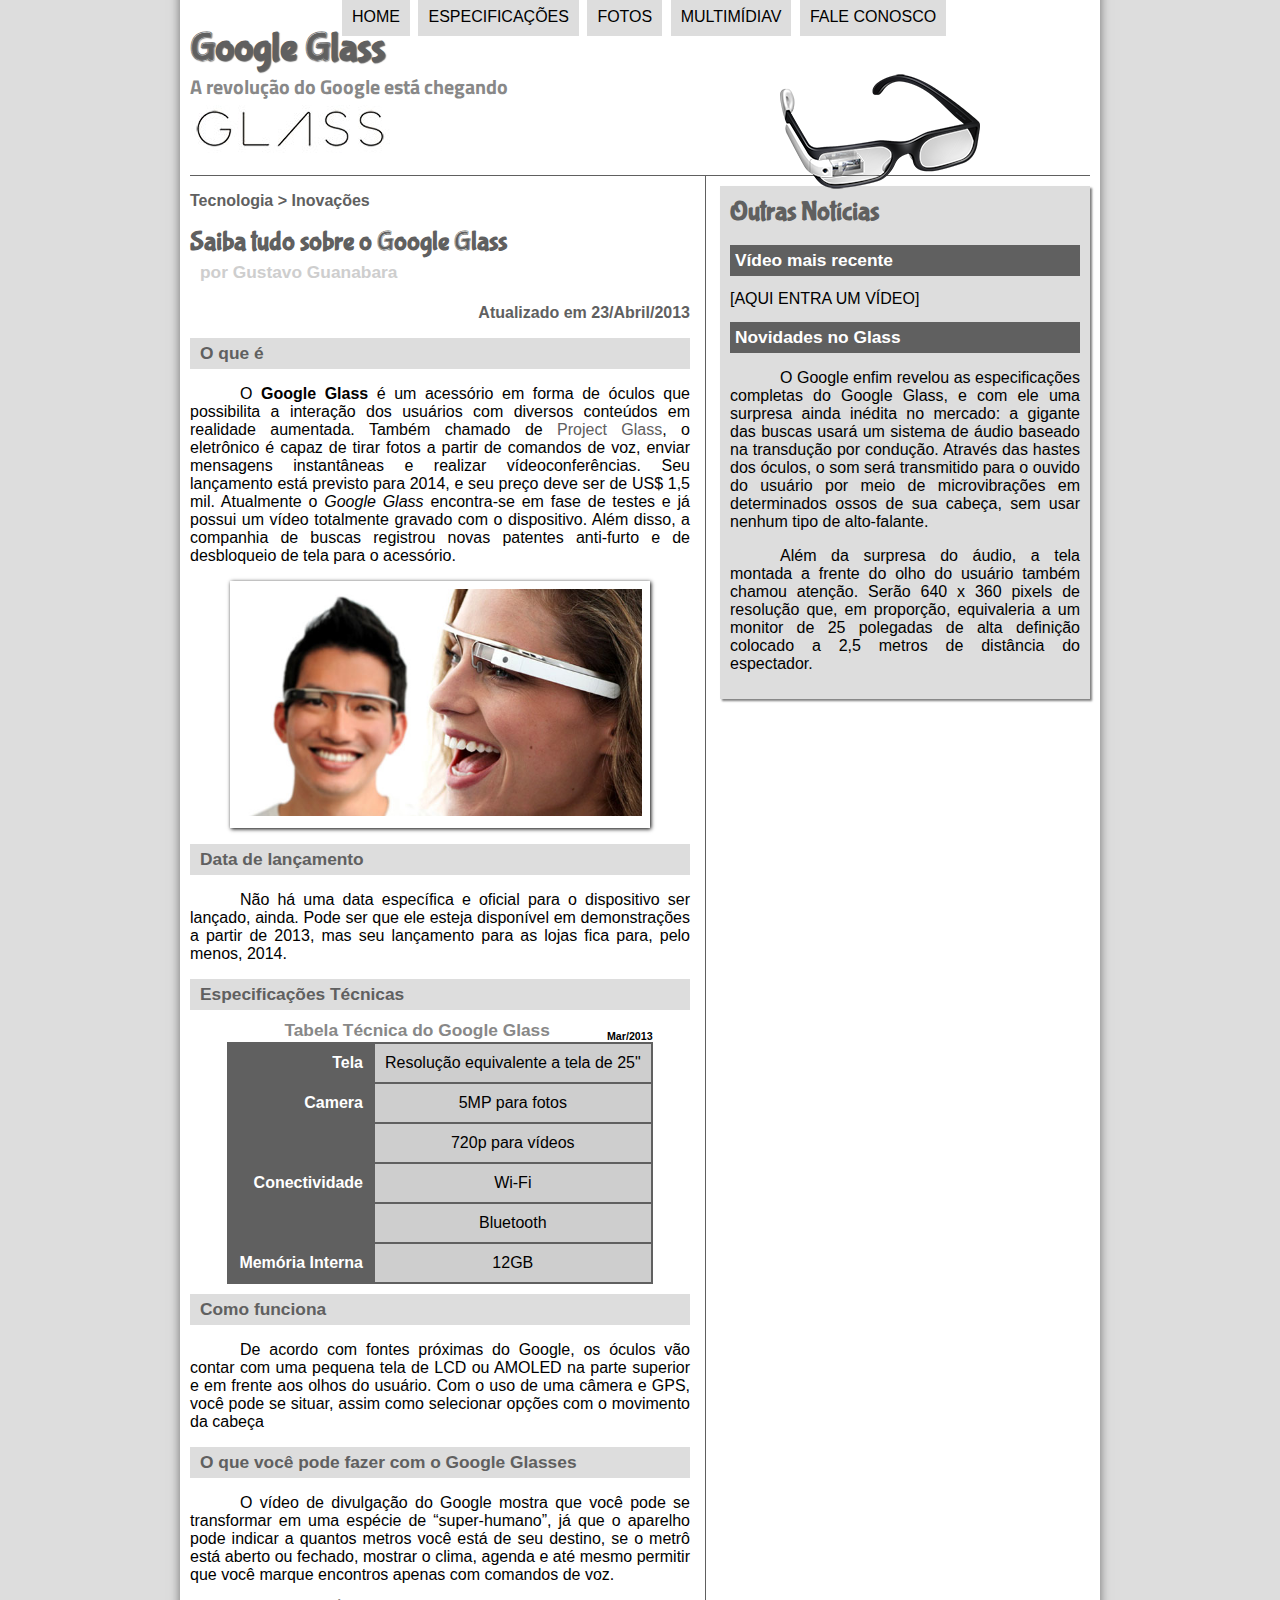
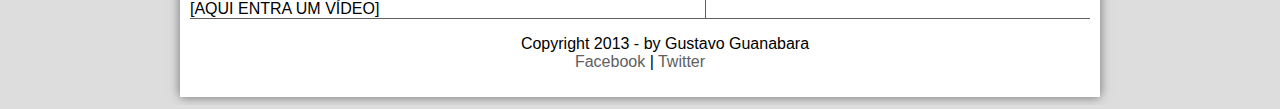
<file: projeto-glass-html5/index.html>
<!DOCTYPE html>
<html lang="pt-br" xmlns="http://www.w3.org/1999/html" xmlns="http://www.w3.org/1999/html">
<head>
  <meta charset="UTF-8">
  <title>Tudo sobre google glass</title>
  <link rel="stylesheet" href="_css/estilo.css"/>
</head>
<script language="JavaScript" src="_javascript/funcoes.js"></script>
<body>
  <div id="interface">
  <header id="cabecalho">

  <hgroup>
  <h1>Google Glass</h1>
  <h2>A revolução do Google está chegando</h2>
  </hgroup>

  <img id="icone" src="_imagens/glass-oculos-preto-peq.png">

    <nav id="menu">
    <h1>Menu Principal</h1>
      <ul>
        <li onmouseover="mudaFoto('_imagens/home.png')" onmouseout="mudaFoto('_imagens/glass-oculos-preto-peq.png')"><a href="index.html">Home</a></li>
        <li onmouseover="mudaFoto('_imagens/especificacoes.png')" onmouseout="mudaFoto('_imagens/glass-oculos-preto-peq.png')"><a href="specs.html">Especificações</a></li>
        <li onmouseover="mudaFoto('_imagens/fotos.png')" onmouseout="mudaFoto('_imagens/glass-oculos-preto-peq.png')"><a href="fotos.html">Fotos</a></li>
        <li onmouseover="mudaFoto('_imagens/multimidia.png')" onmouseout="mudaFoto('_imagens/glass-oculos-preto-peq.png')"><a href="multimidia.html">MultimídiaV</a></li>
        <li onmouseover="mudaFoto('_imagens/contato.png')" onmouseout="mudaFoto('_imagens/glass-oculos-preto-peq.png')"><a href="fale-conosco.html">Fale conosco</a></li>
      </ul>
  </nav>
  </header>
  <section id="corpo">
  <article id="noticia-principal">
    <header id="cabecalho-artigo">
  <hgroup>
  <h3>Tecnologia > Inovações</h3>
  <h1>Saiba tudo sobre o Google Glass</h1>
  <h2>por Gustavo Guanabara</h2>
  <h3 class="direita">Atualizado em 23/Abril/2013</h3>
  </hgroup>
    </header>

    <h2> O que é</h2>
    <p>O <span style="font-weight: 900;">Google Glass</span> é um acessório em forma de óculos que possibilita a interação dos usuários com diversos conteúdos em realidade aumentada. Também chamado de <a href="http://glass.google.com" target="_blank">Project Glass</a>, o eletrônico é capaz de tirar fotos a partir de comandos de voz, enviar mensagens instantâneas e realizar vídeoconferências. Seu lançamento está previsto para 2014, e seu preço deve ser de US$ 1,5 mil. Atualmente o <em>Google Glass</em> encontra-se em fase de testes e já possui um vídeo totalmente gravado com o dispositivo. Além disso, a companhia de buscas registrou novas patentes anti-furto e de desbloqueio de tela para o acessório.</p>

    <figure class="foto-legenda">
<img src="_imagens/glass-quadro-homem-mulher.jpg"/>
      <figcaption>
        <h3>Google Glass</h3>
        <p>Uma nova maneira de ver o mundo.</p>
      </figcaption>
    </figure>

    <h2>Data de lançamento</h2>
  <p>Não há uma data específica e oficial para o dispositivo ser lançado, ainda. Pode ser que ele esteja disponível em demonstrações a partir de 2013, mas seu lançamento para as lojas fica para, pelo menos, 2014.</p>

  <h2>Especificações Técnicas</h2>
   <table id="tabelaspec">
     <caption>Tabela Técnica do Google Glass <span>Mar/2013</span></caption>

     <tr><td class="ce">Tela</td> <td class="cd">Resolução equivalente a tela de 25"</td></tr>
     <tr><td rowspan="2" class="ce">Camera</td> <td class="cd">5MP para fotos</td></tr>
     <tr><td class="cd">720p para vídeos</td></tr>
     <tr><td rowspan="2" class="ce">Conectividade</td> <td class="cd">Wi-Fi</td></tr>
     <tr><td class="cd">Bluetooth</td></tr>
     <tr><td class="ce">Memória Interna</td> <td class="cd">12GB</td></tr>
   </table>

<h2>Como funciona</h2>
  <p>De acordo com fontes próximas do Google, os óculos vão contar com uma pequena tela de LCD ou AMOLED na parte superior e em frente aos olhos do usuário. Com o uso de uma câmera e GPS, você pode se situar, assim como selecionar opções com o movimento da cabeça</p>

  <h2>O que você pode fazer com o Google Glasses</h2>
  <p>O vídeo de divulgação do Google mostra que você pode se transformar em uma espécie de “super-humano”, já que o aparelho pode indicar a quantos metros você está de seu destino, se o metrô está aberto ou fechado, mostrar o clima, agenda e até mesmo permitir que você marque encontros apenas com comandos de voz.</p>

  [AQUI ENTRA UM VÍDEO]
  </article>
  </section>
  <aside id="lateral">
  <h1>Outras Notícias</h1>
  <h2>Vídeo mais recente</h2>

[AQUI ENTRA UM VÍDEO]

  <h2>Novidades no Glass</h2>
  <p>O Google enfim revelou as especificações completas do Google Glass, e com ele uma surpresa ainda inédita no mercado: a gigante das buscas usará um sistema de áudio baseado na transdução por condução. Através das hastes dos óculos, o som será transmitido para o ouvido do usuário por meio de microvibrações em determinados ossos de sua cabeça, sem usar nenhum tipo de alto-falante.</p>

<p>Além da surpresa do áudio, a tela montada a frente do olho do usuário também chamou atenção. Serão 640 x 360 pixels de resolução que, em proporção, equivaleria a um monitor de 25 polegadas de alta definição colocado a 2,5 metros de distância do espectador.</p>
  </aside>
  <footer id="rodape">
<p>Copyright 2013 - by Gustavo Guanabara<br/>
  <a href="http://facebook.com/cursoemvideo" target="_blank">Facebook</a> | <a href="http://twitter.com/cursoemvideo" target="_blank">Twitter</a></p>
  </footer>
</div>
</body>
</html>
</file>
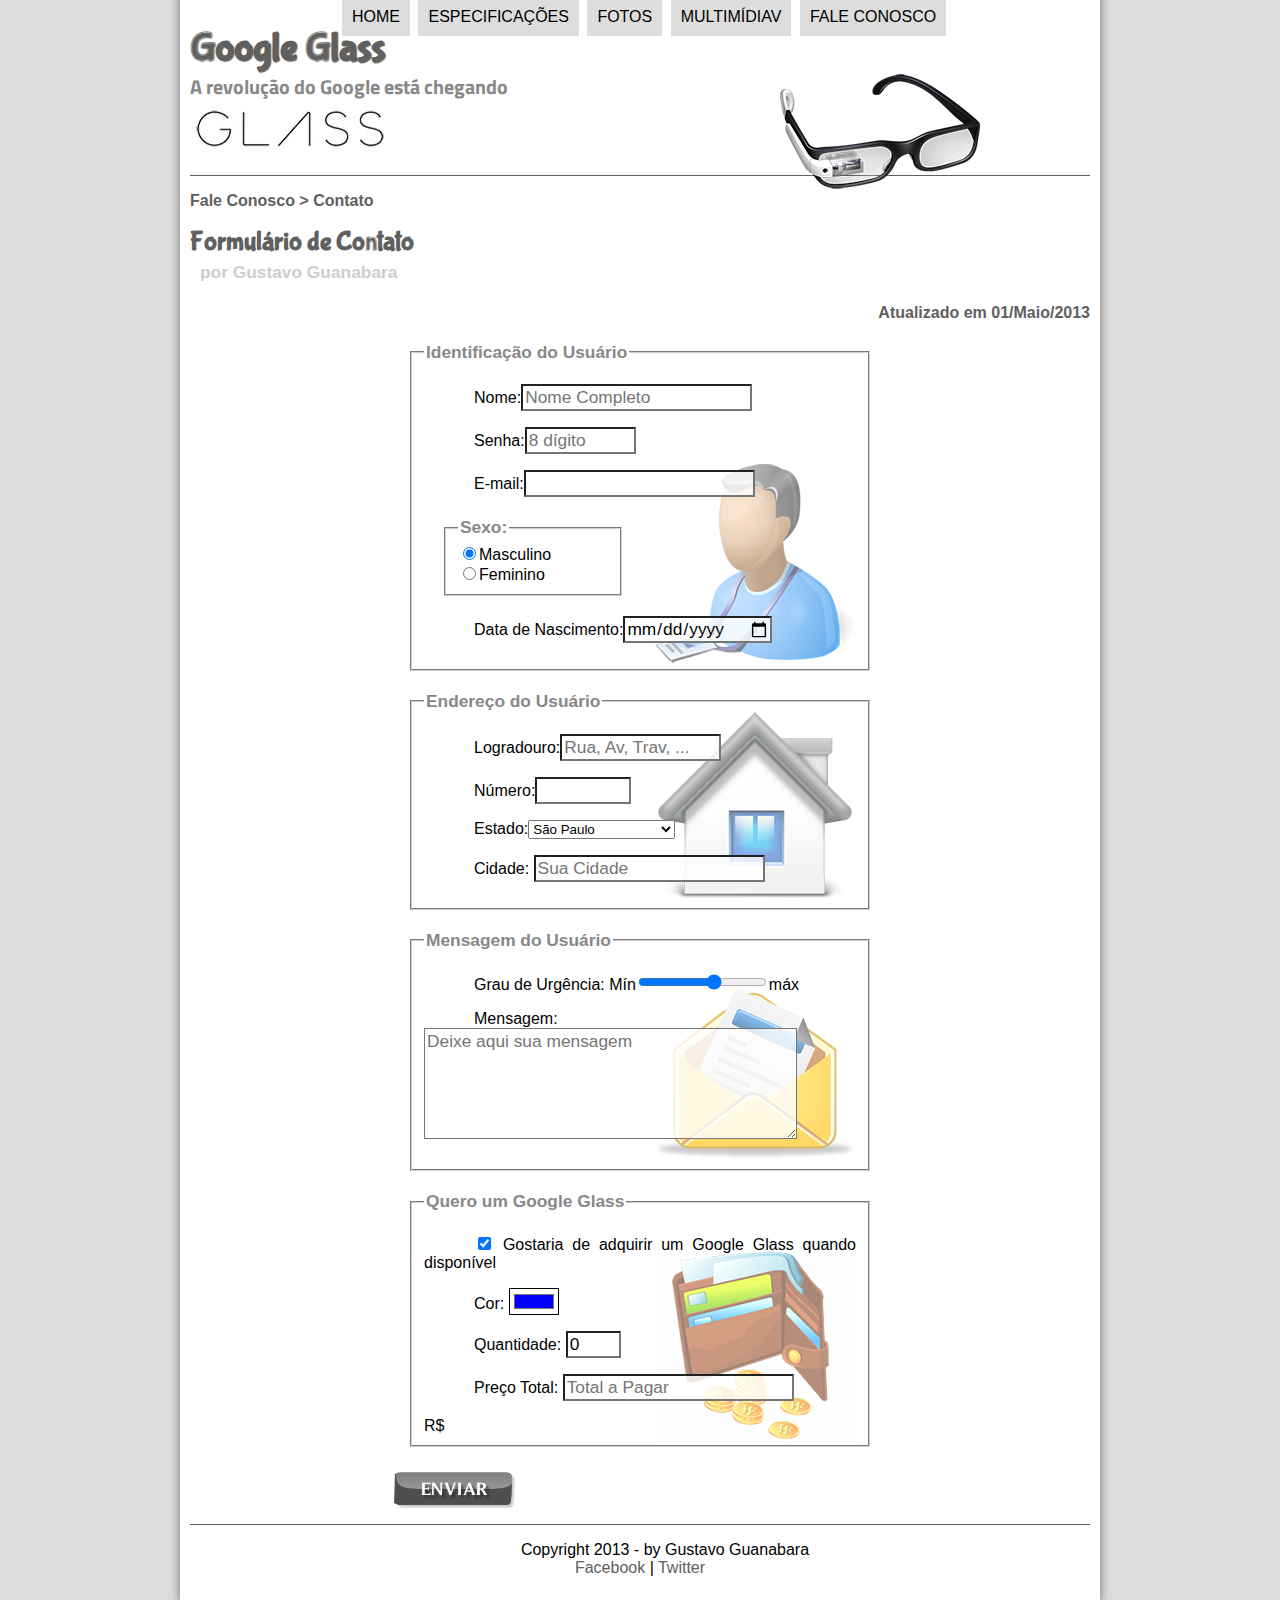
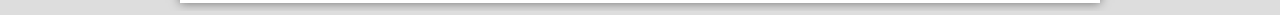
<file: projeto-glass-html5/fale-conosco.html>
<!DOCTYPE html>
<html lang="pt-br" xmlns="http://www.w3.org/1999/html" xmlns="http://www.w3.org/1999/html">
<head>
  <meta charset="UTF-8">
  <title>Tudo sobre google glass</title>
  <link rel="stylesheet" href="_css/estilo.css"/>
  <link rel="stylesheet" href="_css/form.css"/>
  <script language="JavaScript" src="_javascript/funcoes.js"></script>
  <script>
    function calc_total() {
      var qtd = (document.getElementById('cQtd').value);
      tot = qtd * 1500;
      document.getElementById('cTot').value = tot;
    }
  </script>
</head>
<body>
<div id="interface">
  <header id="cabecalho">

    <hgroup>
      <h1>Google Glass</h1>
      <h2>A revolução do Google está chegando</h2>
    </hgroup>

    <img id="icone" src="_imagens/glass-oculos-preto-peq.png">

    <nav id="menu">
      <h1>Menu Principal</h1>
      <ul>
        <li onmouseover="mudaFoto('_imagens/home.png')" onmouseout="mudaFoto('_imagens/contato.png')"><a href="index.html">Home</a></li>
        <li onmouseover="mudaFoto('_imagens/especificacoes.png')" onmouseout="mudaFoto('_imagens/contato.png')"><a href="specs.html">Especificações</a></li>
        <li onmouseover="mudaFoto('_imagens/fotos.png')" onmouseout="mudaFoto('_imagens/contato.png')"><a href="fotos.html">Fotos</a></li>
        <li onmouseover="mudaFoto('_imagens/multimidia.png')" onmouseout="mudaFoto('_imagens/contato.png')"><a href="multimidia.html">MultimídiaV</a></li>
        <li onmouseover="mudaFoto('_imagens/contato.png')" onmouseout="mudaFoto('_imagens/contato.png')"><a href="fale-conosco.html">Fale conosco</a></li>
      </ul>
    </nav>
  </header>

  <section id="corpo-full">
    <article id="noticia-principal">
      <header id="cabecalho-artigo">
        <hgroup>
          <h3>Fale Conosco > Contato</h3>
          <h1>Formulário de Contato</h1>
          <h2>por Gustavo Guanabara</h2>
          <h3 class="direita"> Atualizado em 01/Maio/2013</h3>
        </hgroup>
      </header>

      <form method="post" id="fContato" action="mailto:contato@cursoemvideo.com" oninput="calc_total();">

        <fieldset id="usuario"><legend>Identificação do Usuário</legend>
          <p><label for="cNome">Nome:</label><input type="text" name="tNome" id="cNome" size="20" maxlength="30" placeholder="Nome Completo"/></p>
          <p><label for="cSenha">Senha:</label><input type="password" name="tSenha" id="cSenha" size="8" maxlength="8" placeholder="8 dígito" x/></p>
          <p><label for="cMail">E-mail:</label><input type="email" name="tMail" id="cMail" size="20" maxlength="40"/></p>
          <fieldset id="sexo"><legend>Sexo:</legend>
            <input type="radio" name="tSexo" id="cMasc" checked/><label for="cMasc">Masculino</label><br/>
            <input type="radio" name="tSexo" id="cFem"/><label for="cFem">Feminino</label></fieldset>
          <p><label for="cNasc">Data de Nascimento:</label><input type="date" name="tNasc" id="cNasc"/></p>
        </fieldset>

        <fieldset id="endereco"><legend>Endereço do Usuário</legend>
          <p><label for="cRua">Logradouro:<input type="text" name="tRua" id="cRua" size="13" maxlength="80" placeholder="Rua, Av, Trav, ..."></label></p>
          <p><label for="cNum">Número:</label><input type="number" name="tNum" id="cNum" min="0" max="99999"></p>
          <p><label for="cEst">Estado:</label><select nome="tEst" id="cEst">
            <optgroup label="Região Sudeste">
              <option value="RL">Rio de Janeiro</option>
              <option value="SP" selected>São Paulo</option>
              <option value="MG">Minas Gerais</option>
            </optgroup>
            <optgroup label="Região Sul">
              <option value="PR">Paraná</option>
              <option value="SC">Santa Catarina</option>
              <option value="RS">Rio Grande do Sul</option>
            </optgroup>
          </select></p>
          <p><label for="cCid">Cidade:</label>
          <input type="text" name="TCis" id="cCid" maxlength="40" size="20" placeholder="Sua Cidade" list="cidades"></p>
          <datalist id="cidades">
            <option value="Rio de Janeiro"></option>
            <option value="Nova Iguaçu"></option>
            <option value="Niterói"></option>
            <option value="Belford Roxo"></option>
          </datalist>
        </fieldset>

        <fieldset id="mensagem"><legend>Mensagem do Usuário</legend>
          <p><label for="cUrg">Grau de Urgência:</label>
          Mín<input type="range" name="tUrg" id="cUrg" min="0" max="10" step="2"/>máx</p>
          <p><label for="cMsg">Mensagem:</label>
          <textarea name="tMsg" id="cMsg" cols="35" rows="5" placeholder="Deixe aqui sua mensagem"></textarea></p>
        </fieldset>

        <fieldset id="pedido"><legend>Quero um Google Glass</legend>
          <p><input type="checkbox" name="tPd" id="cPed" checked>
            <label for="cPed">Gostaria de adquirir um Google Glass quando disponível</label></p>
          <p><label for="cCor">Cor:</label>
          <input type="color" name="tCor" id="cCor" value="#0000ff"></p>
          <p><label for="cQtd">Quantidade:</label>
          <input type="number" name="tQtd" id="cQtd" min="0" max="5" value="0"></p>
          <p><label for="cTot">Preço Total:</label>
          <input type="text" name="tTot" id="cTot" placeholder="Total a Pagar" readonly></p> R$
        </fieldset>

        <input type="image" name="tEnviar" src="_imagens/botao-enviar.png"/>
      </form>
    </article>
  </section>

  <footer id="rodape">
    <p>Copyright 2013 - by Gustavo Guanabara<br/>
      <a href="http://facebook.com/cursoemvideo" target="_blank">Facebook</a> | <a href="http://twitter.com/cursoemvideo" target="_blank">Twitter</a></p>
  </footer>
</div>
</body>
</html>
</file>
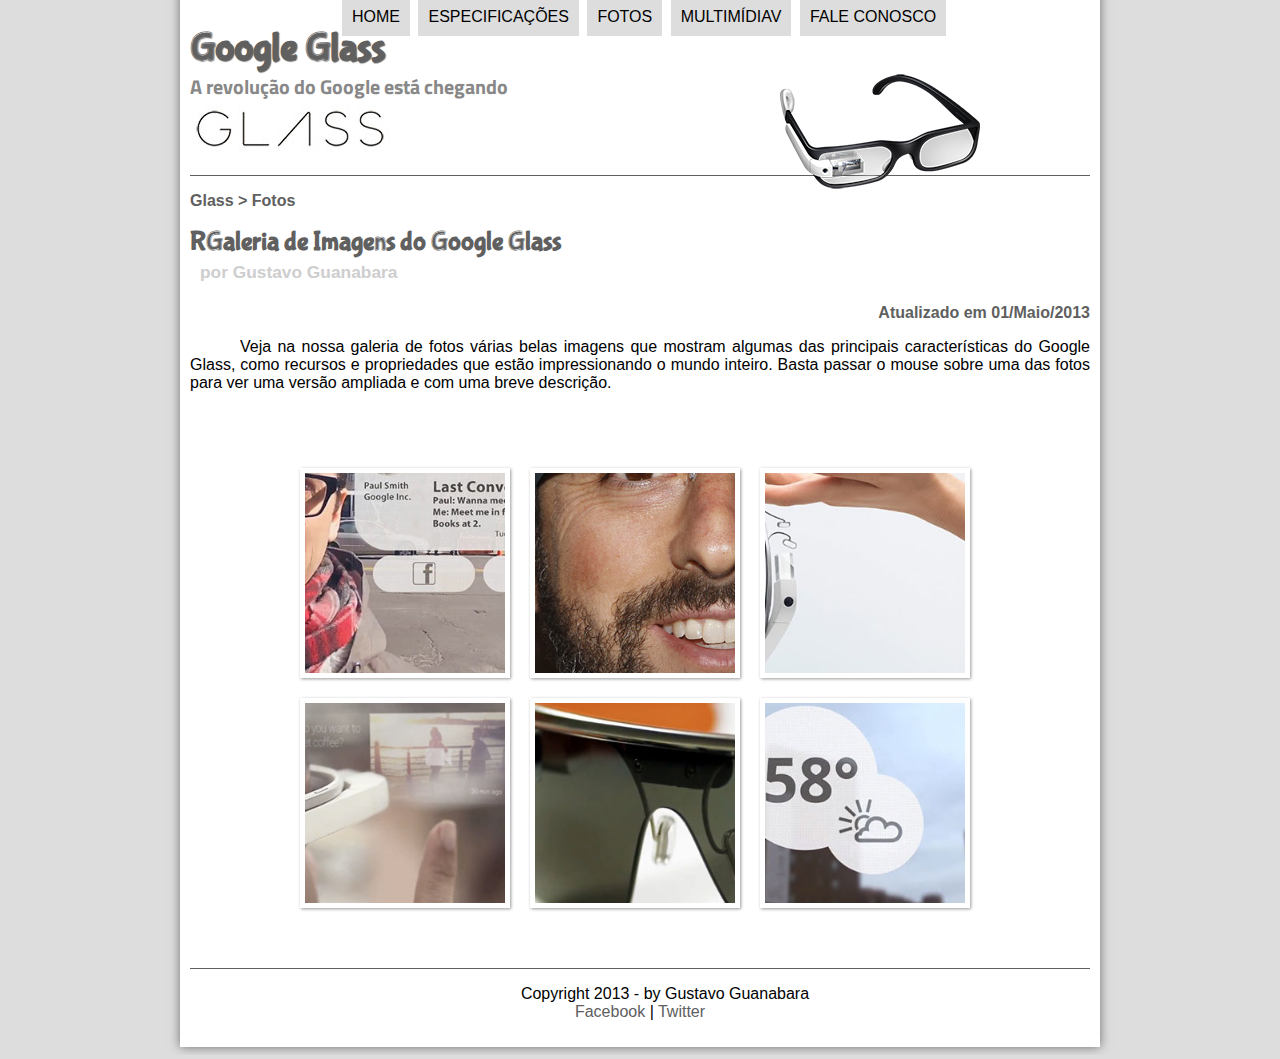
<file: projeto-glass-html5/fotos.html>
<!DOCTYPE html>
<html lang="pt-br" xmlns="http://www.w3.org/1999/html" xmlns="http://www.w3.org/1999/html">
<head>
  <meta charset="UTF-8">
  <title>Tudo sobre google glass</title>
  <link rel="stylesheet" href="_css/estilo.css"/>
  <link rel="stylesheet" href="_css/fotos.css"/>
</head>
<script language="JavaScript" src="_javascript/funcoes.js"></script>
<body>
<div id="interface">
  <header id="cabecalho">

    <hgroup>
      <h1>Google Glass</h1>
      <h2>A revolução do Google está chegando</h2>
    </hgroup>

    <img id="icone" src="_imagens/glass-oculos-preto-peq.png">

    <nav id="menu">
      <h1>Menu Principal</h1>
      <ul>
        <li onmouseover="mudaFoto('_imagens/home.png')" onmouseout="mudaFoto('_imagens/fotos.png')"><a href="index.html">Home</a></li>
        <li onmouseover="mudaFoto('_imagens/especificacoes.png')" onmouseout="mudaFoto('_imagens/fotos.png')"><a href="specs.html">Especificações</a></li>
        <li onmouseover="mudaFoto('_imagens/fotos.png')" onmouseout="mudaFoto('_imagens/fotos.png')"><a href="fotos.html">Fotos</a></li>
        <li onmouseover="mudaFoto('_imagens/multimidia.png')" onmouseout="mudaFoto('_imagens/fotos.png')"><a href="multimidia.html">MultimídiaV</a></li>
        <li onmouseover="mudaFoto('_imagens/contato.png')" onmouseout="mudaFoto('_imagens/fotos.png')"><a href="fale-conosco.html">Fale conosco</a></li>
      </ul>
    </nav>
  </header>

  <section id="corpo-full">
    <article id="noticia-principal">
      <header id="cabecalho-artigo">
        <hgroup>
          <h3>Glass > Fotos</h3>
          <h1>RGaleria de Imagens do Google Glass</h1>
          <h2>por Gustavo Guanabara</h2>
          <h3 class="direita"> Atualizado em 01/Maio/2013</h3>
        </hgroup>
      </header>


      <p>Veja na nossa galeria de fotos várias belas imagens que mostram algumas das principais características do
        Google Glass, como recursos e propriedades que estão impressionando o mundo inteiro. Basta passar o mouse sobre
        uma das fotos para ver uma versão ampliada e com uma breve descrição.</p>

      <ul id="album-fotos">
         <li id="foto01"><span>Agenda e lembretes</span></li>
         <li id="foto02"><span>Sergey Brin usando o Glass</span></li>
         <li id="foto03"><span>Leve e compacto</span></li>
         <li id="foto04"><span>Sensação de uma tela de 50"</span></li>
         <li id="foto05"><span>Vários tipos de lente</span></li>
         <li id="foto06"><span>Informações importantes</span></li>
      </ul>

  <footer id="rodape">
    <p>Copyright 2013 - by Gustavo Guanabara<br/>
      <a href="http://facebook.com/cursoemvideo" target="_blank">Facebook</a> | <a href="http://twitter.com/cursoemvideo" target="_blank">Twitter</a></p>
  </footer>
 </div>
</body>
</html>
</file>
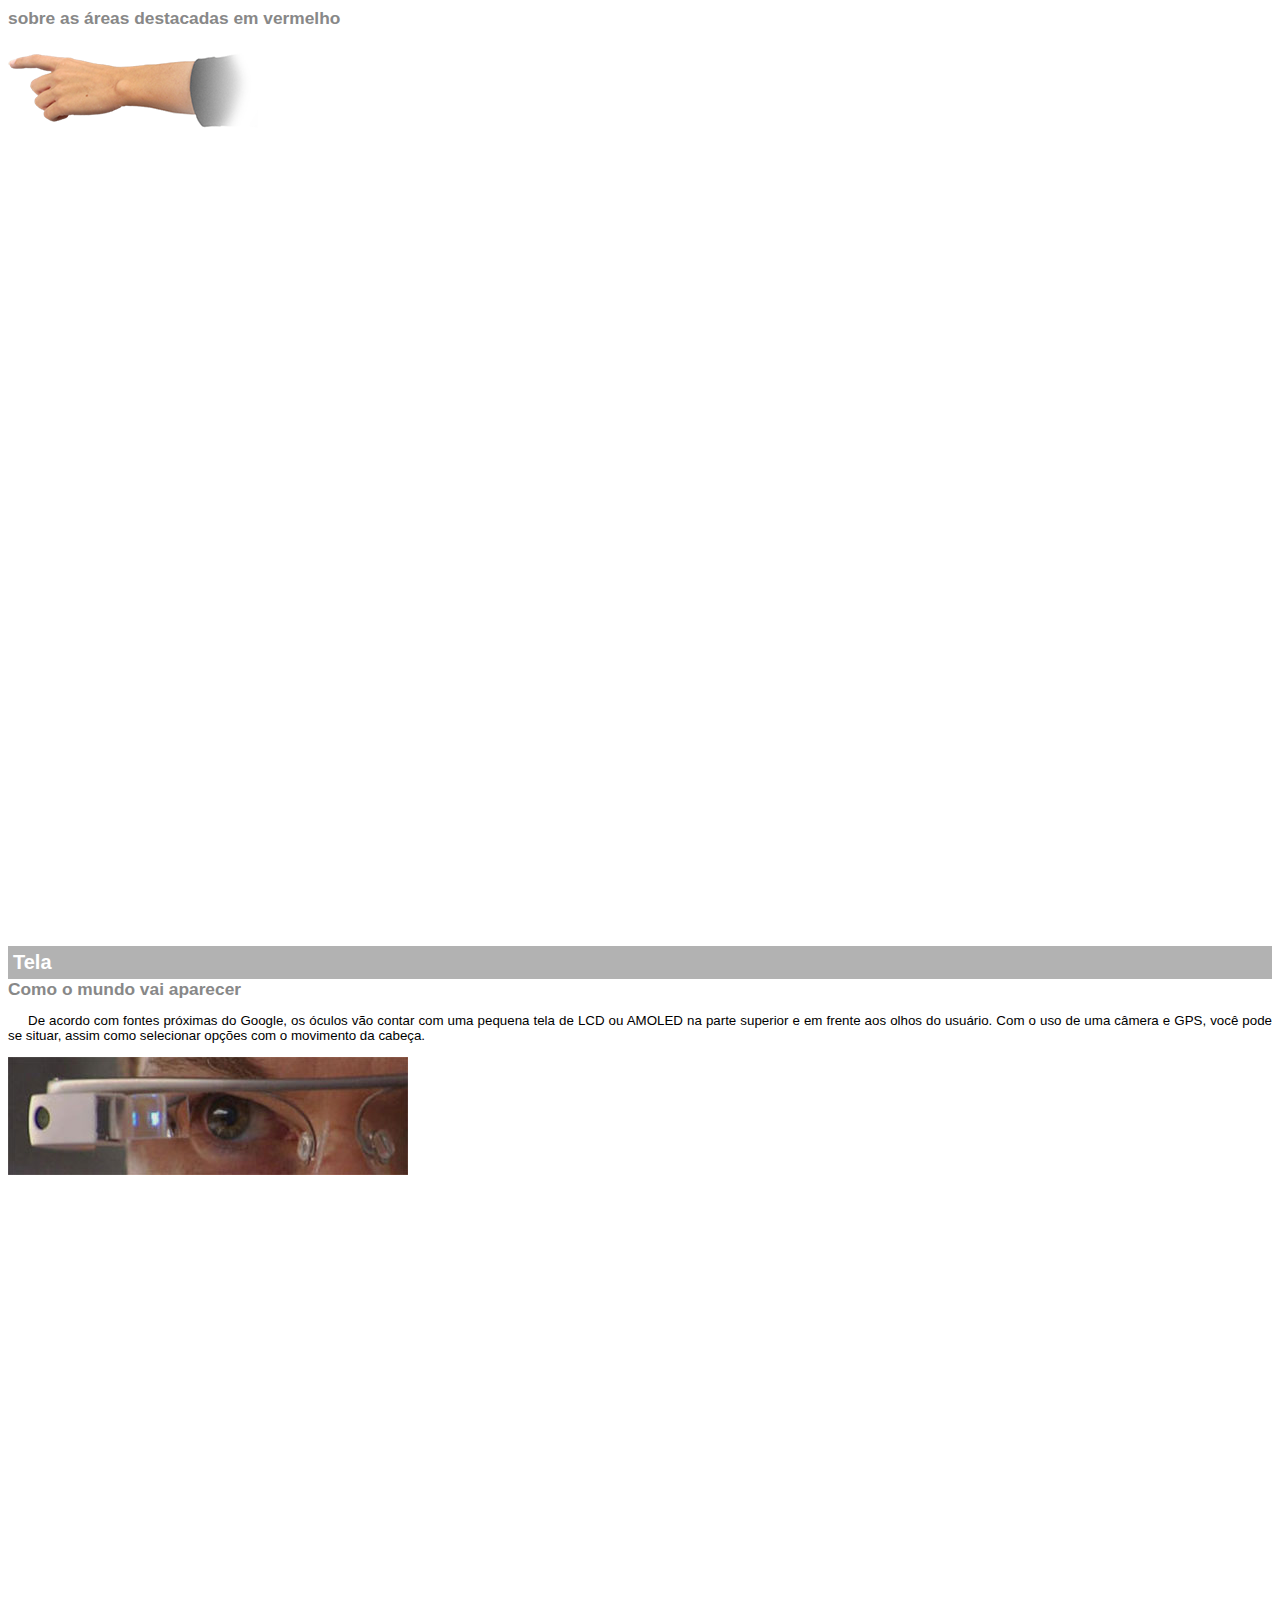
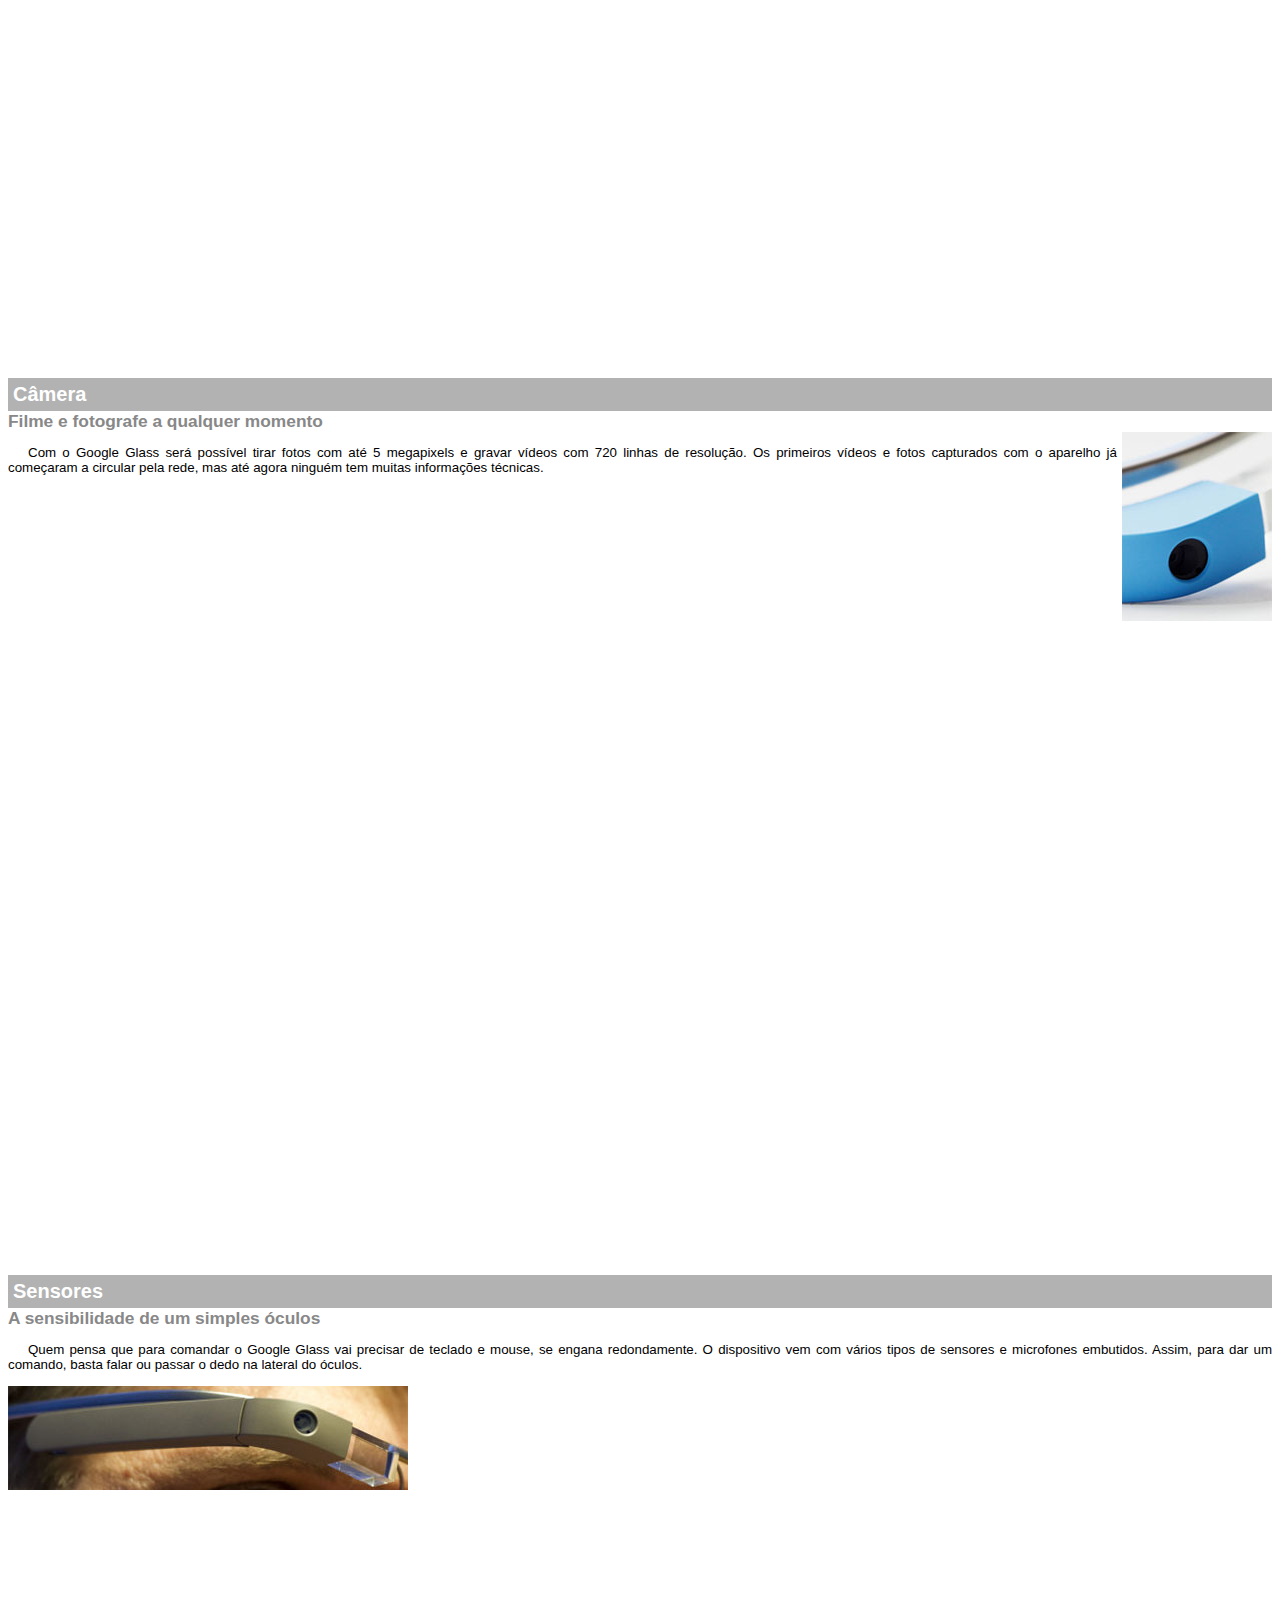
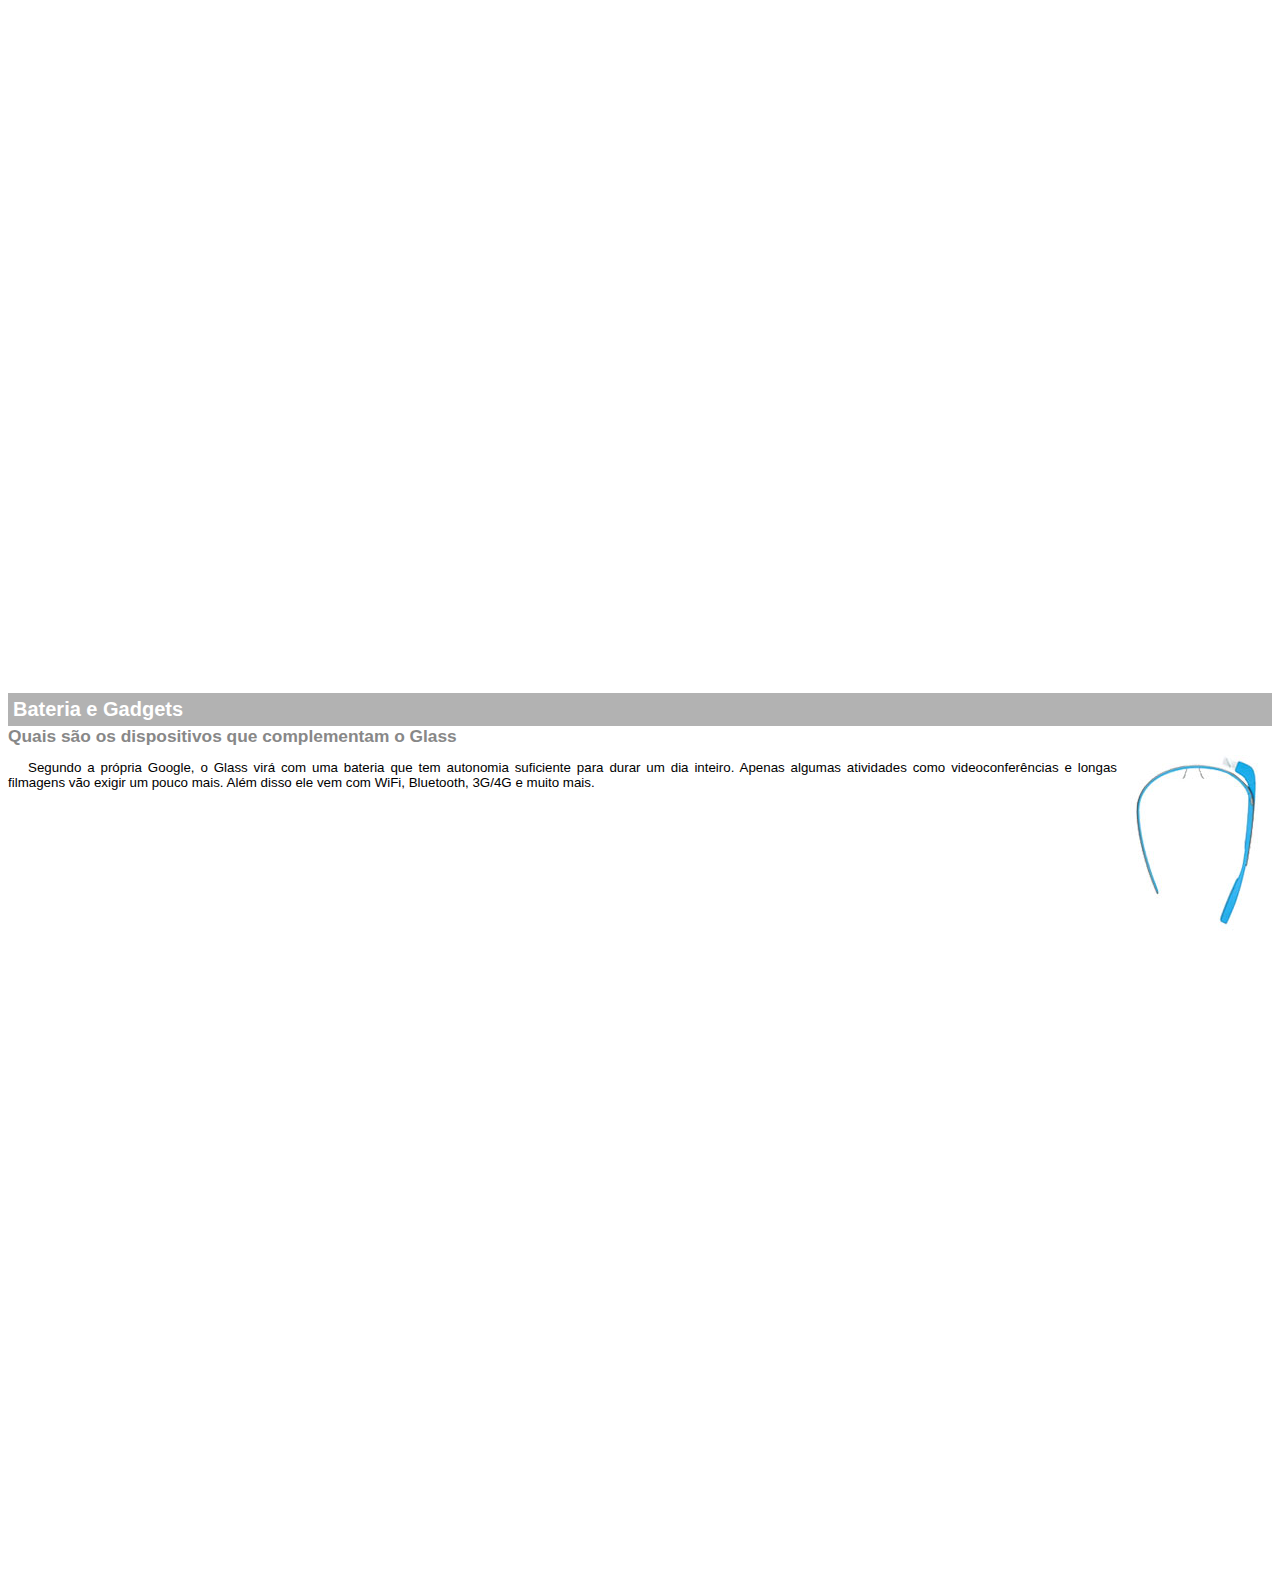
<file: projeto-glass-html5/google-glass.html>
<!DOCTYPE html>
<html>
<head>
  <meta charset="UTF-8"/>
  <title>Informacoes sobre Google Glass</title>
  <style>
  body {
    font-family: Arial;
    font-size: 10pt;
  }
  p {
    text-align: justify;
    text-indent: 20px;
  }
  article h1 {
    font-size: 15pt;
    color: #ffffff;
    background-color: rgba(0,0,0,.3);
    padding: 5px;
    margin: 0px;
  }
article h2 {
  font-size: 13pt;
  color: #888888;
  margin: 0px;
}
article {
  margin-bottom: 800px;
}
img.img-dir {
  display: block;
  float: right;
  margin-left: 5px;
}
  </style>
</head>

<bady>

  <article id="topo">
    <header>
    <h2>sobre as áreas destacadas em vermelho</h2>
  </header>
    <img src="_imagens/mao.png" alt="Mão apontando para a esqueda">
  </article>

  <article id="tela">
    <header>
      <h1>Tela</h1>
      <h2>Como o mundo vai aparecer</h2>
    </header>
    <p>De acordo com fontes próximas do Google, os óculos vão contar com uma pequena tela de LCD ou AMOLED na parte
      superior e em frente aos olhos do usuário. Com o uso de uma câmera e GPS, você pode se situar, assim como selecionar
      opções com o movimento da cabeça.</p>
    <img src="_imagens/det-tela.jpg" alt="Tela do Google Glass"/>
  </article>

  <article id="camera">
    <header>
      <h1>Câmera</h1>
      <h2>Filme e fotografe a qualquer momento</h2>
    </header>
    <img src="_imagens/det-camera.jpg" class="img-dir" alt="Câmera do Google Glass"/>
    <p>Com o Google Glass será possível tirar fotos com até 5 megapixels e gravar vídeos com 720 linhas de resolução. Os
      primeiros vídeos e fotos capturados com o aparelho já começaram a circular pela rede, mas até agora ninguém tem
      muitas informações técnicas.</p>
  </article>

  <article id="sensores">
    <header>
      <h1>Sensores</h1>
      <h2>A sensibilidade de um simples óculos</h2>
    </header>
    <p>Quem pensa que para comandar o Google Glass vai precisar de teclado e mouse, se engana redondamente. O
      dispositivo
      vem com vários tipos de sensores e microfones embutidos. Assim, para dar um comando, basta falar ou passar o dedo
      na
      lateral do óculos.</p>
    <img src="_imagens/det-touch.jpg" alt="Sensores do Google Glass"/>
  </article>

  <article id="gadgets">
    <header>
      <h1>Bateria e Gadgets</h1>
      <h2>Quais são os dispositivos que complementam o Glass</h2>
    </header>
    <img src="_imagens/det-bateria.jpg" class="img-dir" alt="Bateria e Google Glass"/>
    <p>Segundo a própria Google, o Glass virá com uma bateria que tem autonomia suficiente para durar um dia inteiro.
      Apenas algumas atividades como videoconferências e longas filmagens vão exigir um pouco mais. Além disso ele vem
      com
      WiFi, Bluetooth, 3G/4G e muito mais.</p>
  </article>
</bady>
</html>
</file>
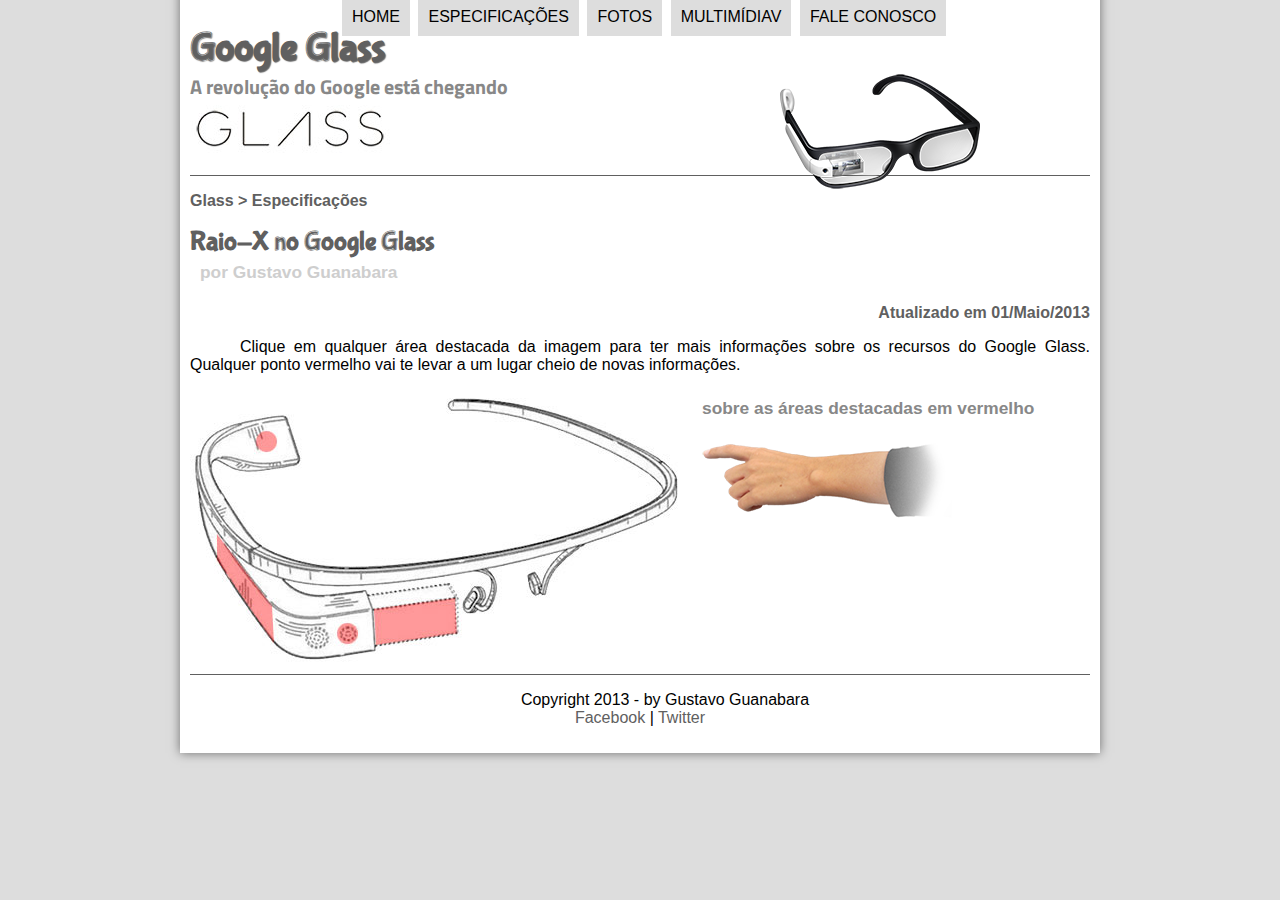
<file: projeto-glass-html5/specs.html>
<!DOCTYPE html>
<html lang="pt-br" xmlns="http://www.w3.org/1999/html" xmlns="http://www.w3.org/1999/html">
<head>
  <meta charset="UTF-8">
  <title>Tudo sobre google glass</title>
  <link rel="stylesheet" href="_css/estilo.css"/>
  <link rel="stylesheet" href="_css/specs.css"/>
</head>
<script language="JavaScript" src="_javascript/funcoes.js"></script>
<body>
<div id="interface">
  <header id="cabecalho">

    <hgroup>
      <h1>Google Glass</h1>
      <h2>A revolução do Google está chegando</h2>
    </hgroup>

    <img id="icone" src="_imagens/glass-oculos-preto-peq.png">

    <nav id="menu">
      <h1>Menu Principal</h1>
      <ul>
        <li onmouseover="mudaFoto('_imagens/home.png')" onmouseout="mudaFoto('_imagens/especificacoes.png')"><a href="index.html">Home</a></li>
        <li onmouseover="mudaFoto('_imagens/especificacoes.png')" onmouseout="mudaFoto('_imagens/especificacoes.png')"><a href="specs.html">Especificações</a></li>
        <li onmouseover="mudaFoto('_imagens/fotos.png')" onmouseout="mudaFoto('_imagens/especificacoes.png')"><a href="fotos.html">Fotos</a></li>
        <li onmouseover="mudaFoto('_imagens/multimidia.png')" onmouseout="mudaFoto('_imagens/especificacoes.png')"><a href="multimidia.html">MultimídiaV</a></li>
        <li onmouseover="mudaFoto('_imagens/contato.png')" onmouseout="mudaFoto('_imagens/especificacoes.png')"><a href="fale-conosco.html">Fale conosco</a></li>
      </ul>
    </nav>
  </header>

  <section id="corpo-full">
    <article id="noticia-principal">
      <header id="cabecalho-artigo">
        <hgroup>
          <h3>Glass > Especificações</h3>
          <h1>Raio-X no Google Glass</h1>
          <h2>por Gustavo Guanabara</h2>
          <h3 class="direita"> Atualizado em 01/Maio/2013</h3>
        </hgroup>
      </header>
      <p>Clique em qualquer área destacada da imagem para ter mais informações sobre os recursos do Google Glass.
        Qualquer
        ponto vermelho vai te levar a um lugar cheio de novas informações.</p>

    <section id="conteudo">
      <img src="_imagens/glass-esquema-marcado.jpg" usemap="#meumapa"/>
      <map name="meumapa">
        <area shape="rect" coords="179,202,270,260" href="google-glass.html#tela" target="janela"/>
        <area shape="circle" coords="158,243,12" href="google-glass.html#camera" target="janela"/>
        <area shape="circle" coords="73,52,12" href="google-glass.html#gadgets" target="janela"/>
        <area shape="poly" coords="28,143,83,216,84,249,27,169" href="google-glass.html#sensores" target="janela"/>
      </map>
      <iframe SRC="google-glass.html" name="janela" id="frame-spec"></iframe>
    </section>

    </article>
  </section>

  <footer id="rodape">
    <p>Copyright 2013 - by Gustavo Guanabara<br/>
      <a href="http://facebook.com/cursoemvideo" target="_blank">Facebook</a> | <a href="http://twitter.com/cursoemvideo" target="_blank">Twitter</a></p>
  </footer>
</div>
</body>
</html>
</file>
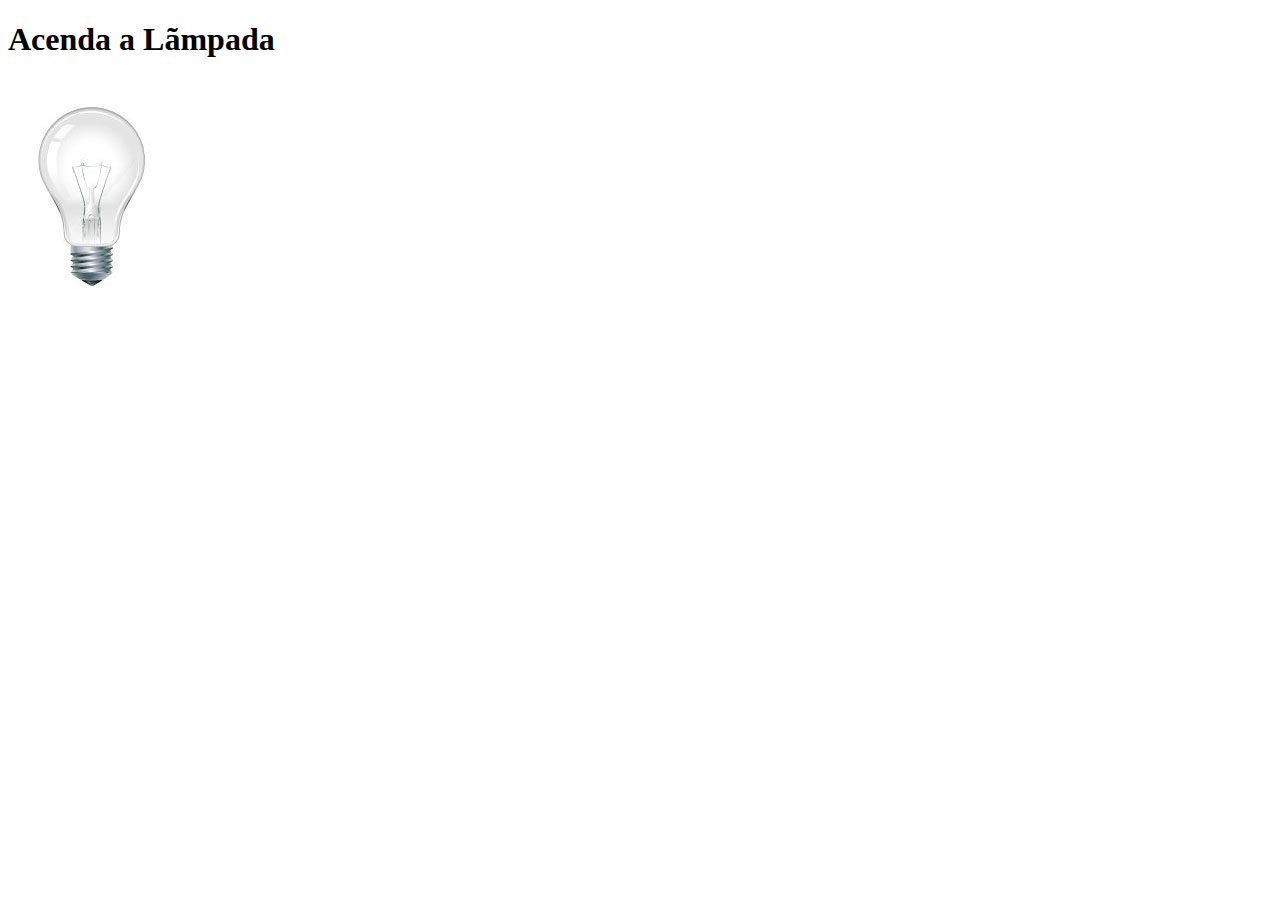
<file: projeto-glass-html5/teste js 02.html>
<!DOCTYPE html>
<html lang="pt-br">
<head>
  <meta charset="UTF-8">
  <title>Teste JavaScript</title>
  <script>
    function acendeLampada() {
      document.getElementById("luz").src = "_imagens/lampada-acesa.jpg";
    }
    function apagaLampada() {
      document.getElementById("luz").src = "_imagens/lampada-apagada.jpg";
    }
    function quebraLampada() {
      document.getElementById("luz").src = "_imagens/lampada-quebrada.jpg";
    }
  </script>
</head>
<body>
  <h1>Acenda a Lãmpada</h1>
  <img src="_imagens/lampada-apagada.jpg" id="luz" onmousemove="acendeLampada()" onmouseout="apagaLampada()" onclick="quebraLampada()"/>
</body>
</html>
</file>
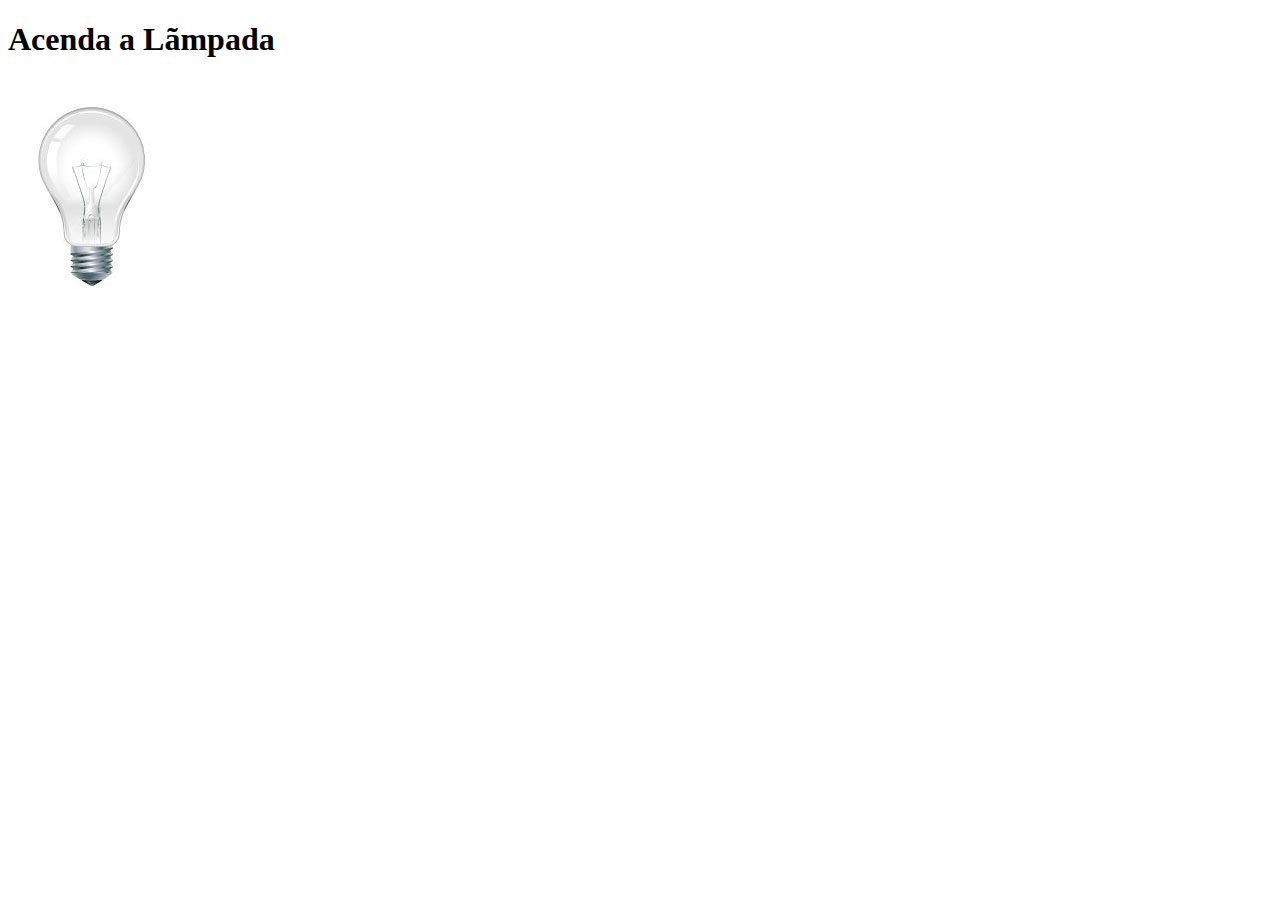
<file: projeto-glass-html5/teste js 03.html>
<!DOCTYPE html>
<html lang="pt-br">
<head>
  <meta charset="UTF-8">
  <title>Teste JavaScript</title>
  <script>
    var quebrada = false;
    function mudaLampada(tipo) {
      if (!quebrada) {
        document.getElementById("luz").src = "_imagens/" + tipo + ".jpg";
        if (tipo == 'lampada-quebrada') {
          quebrada = true;
        }
      }
    }
  </script>
</head>
<body>
<h1>Acenda a Lãmpada</h1>
<img src="_imagens/lampada-apagada.jpg" id="luz" onmousemove="mudaLampada('lampada-acesa')" onmouseout="mudaLampada('lampada-apagada')" onclick="mudaLampada('lampada-quebrada')"/>
</body>
</html>
</file>
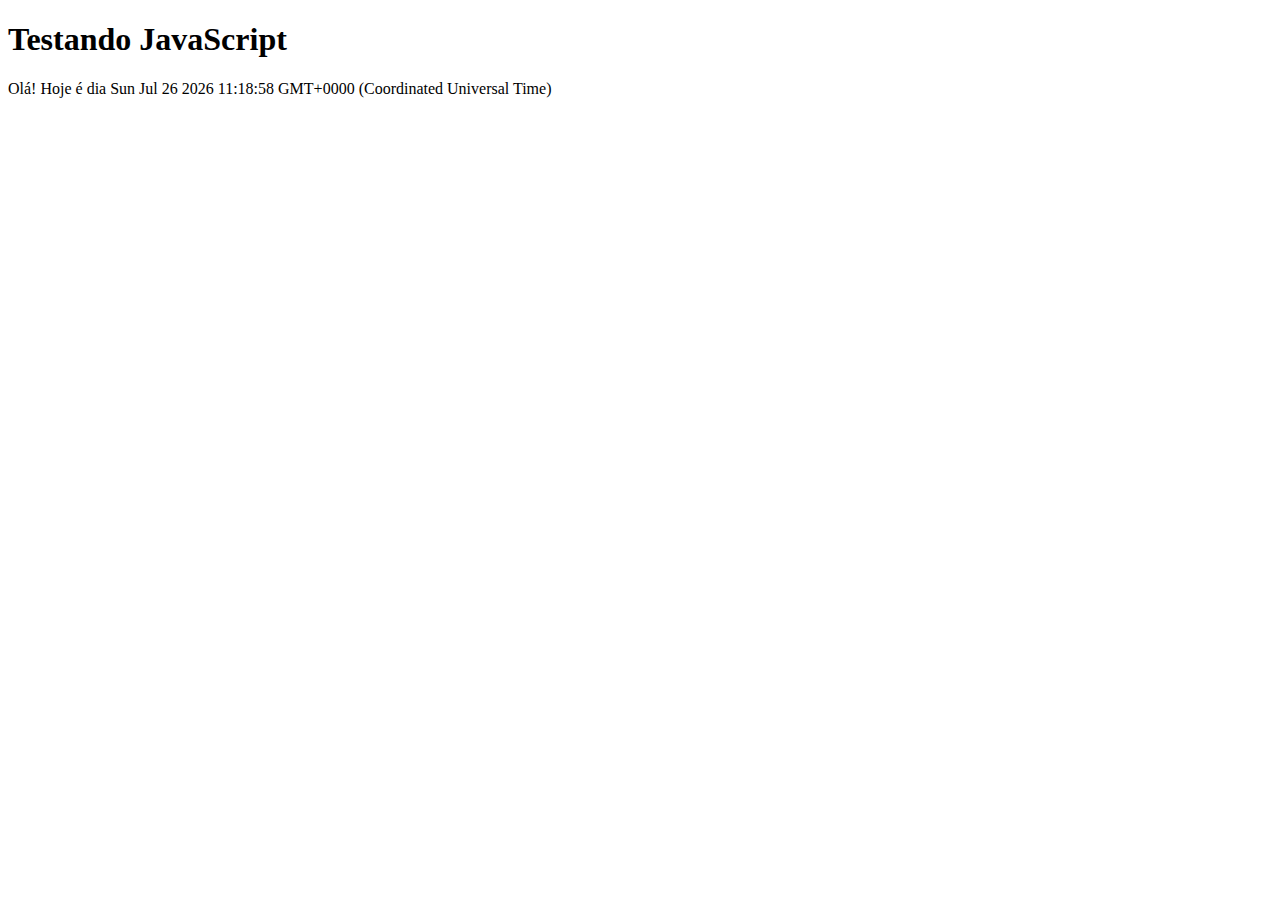
<file: projeto-glass-html5/teste js01.html>
<!DOCTYPE html>
<html lang="pt-br">
<head>
  <meta charset="UTF-8">
  <title>teste</title>
</head>
<body>
  <h1>Testando JavaScript</h1>
  <script>
    document.write("Olá! Hoje é dia " + Date ());
  </script>
</body>
</html>
</file>
<file: projeto-glass-html5/_css/estilo.css>
@charset "UTF-8";
@import url('https://fonts.googleapis.com/css2?family=Titillium+Web');
@font-face {
  font-family: 'FonteLogo';
  src: url("../_fonts/bubblegum-sans-regular.otf");
}
body {
  font-family: Arial, sans-serif;
  background-color: #dddddd;
  color: rgb(0, 0, 0, 1);
}

div#interface {
  width: 900px;
  background-color: #ffffff;
  margin: -20px auto 0px auto;
  box-shadow: 0px 0px 10px rgba(0, 0, 0, .5);
  padding: 10px 10px 10px 10px;
}

p{
  text-align: justify;
  text-indent: 50px;
}

a {
  color: #606060;
  text-decoration: none;
}

a :hover {
  text-decoration: underline;
}

header#cabecalho img#icone {
  position: absolute;
  left: 780px;
  top: 70px;
}

header#cabecalho {
  border-bottom: 1px #606060 solid;
  height: 150px;
  background: url("../_imagens/glass-logo-peq.jpg") no-repeat 0px 80px;
}

header#cabecalho h1 {
  font-family: 'FonteLogo', sans-serif;
  font-size: 30pt;
  color: #606060;
  text-shadow: 1px 1px 1px rgba(0,0,0,.6);
  padding: 0px;
  margin-bottom: 0px;
}

header#cabecalho h2 {
  font-family: 'Titillium Web', sans-serif;
  color: #888888;
  font-size: 15pt;
  margin-top: 0px;
}

/* Formatação de imagens com legendas */

figure.foto-legenda {
  position: relative;
  border: 8px solid white;
  box-shadow: 1px 1px 4px black;
}
figure.foto-legenda img {
  width: 100%;
  height: 100%;
}
figure.foto-legenda figcaption {
  opacity: 0;
  position: absolute;
  top: 0px;
  background-color: rgba(0, 0, 0, .4);
  color: white;
  width: 100%;
  height: 100%;
  padding: 10px;
  box-sizing: border-box;
  transition: opacity 1s;
}

figure.foto-legenda:hover figcaption {
  opacity: 1;
}

/* Formatação do menu */

nav#menu {
  display: block;
}

nav#menu ul {
  list-style: none;
  text-transform: uppercase;
  position: absolute;
  top: -20px;
  left: 300px;
}

nav#menu li {
  display: inline-block;
  background-color: #dddddd;
  padding: 10px;
  margin: 2px;
  transition: background-color 1s;

}

nav#menu li:hover {
  background-color: #606060;
}

nav#menu h1 {
  display: none;
}

nav#menu a {
  color: #000000;
  text-decoration: none;
}

nav#menu a:hover {
  color: #ffffff;
  text-decoration: underline;
}

section#corpo {
  display: block;
  width: 500px;
  float: left;
  border-right: 1px solid #606060;
  padding-right: 15px;
}

article#noticia-principal h2{
  font-size: 13pt;
  color: #606060;
  background-color: #dddddd;
  padding: 5px 0px 5px 10px;
  margin: 10px 0px 10px 0px;
}

header#cabecalho-artigo h1{
  font-family: 'FonteLogo', sans-serif;
  font-size: 20pt;
  color: #606060;
  margin-bottom: 0px;
  margin-top: 0px;
}

.direita {
  text-align: right;
}

header#cabecalho-artigo h2 {
  font-size: 13pt;
  color: #cecece;
  background-color: #ffffff;
  margin: 0px;
}

header#cabecalho-artigo h3 {
  font-size: 12pt;
  color: #606060;
}

table#tabelaspec {
  border: 1px solid #606060;
  border-spacing: 0px;
  margin-left: auto;
  margin-right: auto;
}

table#tabelaspec  td {
  border: 1px solid #606060;
  padding: 10px;
  text-align: right;
}

table#tabelaspec td.ce {
  color: #ffffff;
  background-color: #606060;
  vertical-align: top;
  font-weight: bold;
}

table#tabelaspec td.cd {
  background-color: #cecece;
  text-align: center;
}

table#tabelaspec caption {
  color: #888888;
  font-size: 13pt;
  font-weight: bolder;
}

table#tabelaspec caption span {
  display: block;
  float: right;
  color: #000000;
  font-size: 8pt;
  margin-top: 10px;
}

aside#lateral {
  display: block;
  width: 350px;
  float: right;
  background-color: #dddddd;
  padding: 10px;
  margin-top: 10px;
  box-shadow: 2px 2px 2px rgba(0,0,0,.5);
}

aside#lateral h1 {
  font-family: 'FonteLogo', sans-serif;
  font-size: 20pt;
  color: #606060;
  margin-top: 0px;
}

aside#lateral h2 {
  background-color: #606060;
  font-size: 13pt;
  color: #ffffff;
  padding: 5px;
}

footer#rodape {
  clear: both;
  border-top: 1px solid #606060;
}

footer#rodape p {
  text-align: center;
}
</file>
<file: projeto-glass-html5/_css/form.css>
@charset "UTF-8";

form {
  width: 500px;
  margin: auto;
}

input, textarea {
  font-family: sans-serif;
  font-weight: normal;
  font-size: 13pt;
  background-color: rgba(255,255,255,.8);
}

input:hover, textarea:hover {
  background-color: #dddddd;
}

legend {
  color: #888888;
  font-weight: bold;
  font-size: 13pt;
  font-family: sans-serif;
}

fieldset {
  border-color: #cecece;
  margin: 20px;
}

fieldset#sexo {
  width: 150px;
}

fieldset#usuario {
  background: url("../_imagens/icone-contato.png") no-repeat 95% 95%;
}

fieldset#endereco {
  background: url("../_imagens/icone-endereco.png") no-repeat 95% 95%;
}

fieldset#mensagem {
  background: url("../_imagens/icone-mensagem.png") no-repeat 95% 95%;
}

fieldset#pedido {
  background: url("../_imagens/icone-pagamento.png") no-repeat 95% 95%;
}
</file>
<file: projeto-glass-html5/_css/fotos.css>
@charset "UTF-8";

ul#album-fotos {
  width: 700px;
  margin: 0 auto;
  padding: 50px;
  overflow: hidden;
  list-style: none;
}

ul#album-fotos li {
  float: left;
  width: 200px;
  height: 200px;
  margin: 10px;
  border: 5px solid white;
  background-color: #ffffff;
  box-shadow: 1px 1px 3px rgba(0,0,0,.4);
 -webkit-transition: all .3s ease-in;
}

ul#album-fotos li span {
  opacity: 0;
  color: #ffffff;
  text-shadow: 1px 1px 1px #000000;
  background-color: rgba(0,0,0,.3);
  font-size: 9pt;
  line-height: 370px;
  padding: 5px;
}

ul#album-fotos li:hover {
  -webkit-transform: scale(1.5);
}

ul#album-fotos li:hover span {
  opacity: 1;
}

ul#album-fotos li#foto01 {
  background: url("../_imagens/galeria-01.jpg") no-repeat;
  background-position: 50% 50%;
  background-size: 400px 400px;
  background-color: #ffffff;
}

ul#album-fotos li#foto01:hover {
  background-position: 0px 0px;
  background-size: 200px 200px;
}

ul#album-fotos li#foto02 {
  background: url("../_imagens/galeria-02.jpg") no-repeat;
  background-position: 50% 50%;
  background-size: 400px 400px;
  background-color: #ffffff;
}

ul#album-fotos li#foto02:hover {
  background-position: 0px 0px;
  background-size: 200px 200px;
}

ul#album-fotos li#foto03 {
  background: url("../_imagens/galeria-03.jpg") no-repeat;
  background-position: 50% 50%;
  background-size: 400px 400px;
  background-color: #ffffff;
}

ul#album-fotos li#foto03:hover {
  background-position: 0px 0px;
  background-size: 200px 200px;
}

ul#album-fotos li#foto04 {
  background: url("../_imagens/galeria-04.jpg") no-repeat;
  background-position: 50% 50%;
  background-size: 400px 400px;
  background-color: #ffffff;
}

ul#album-fotos li#foto04:hover {
  background-position: 0px 0px;
  background-size: 200px 200px;
}

ul#album-fotos li#foto05 {
  background: url("../_imagens/galeria-05.jpg") no-repeat;
  background-position: 50% 50%;
  background-size: 400px 400px;
  background-color: #ffffff;
}

ul#album-fotos li#foto05:hover {
  background-position: 0px 0px;
  background-size: 200px 200px;
}

ul#album-fotos li#foto06 {
  background: url("../_imagens/galeria-06.jpg") no-repeat;
  background-position: 50% 50%;
  background-size: 400px 400px;
  background-color: #ffffff;
}

ul#album-fotos li#foto06:hover {
  background-position: 0px 0px;
  background-size: 200px 200px;
}
</file>
<file: projeto-glass-html5/_css/specs.css>
@charset "UTF-8";

section#conteudo {
  width: 1000px;
  margin: auto;
}

iframe#frame-spec {
  width: 400px;
  height: 280px;
  border: none;
  overflow: hidden;
}

iframe#frame-spec::-webkit-scrollbar {
  display: none;

}
</file>
